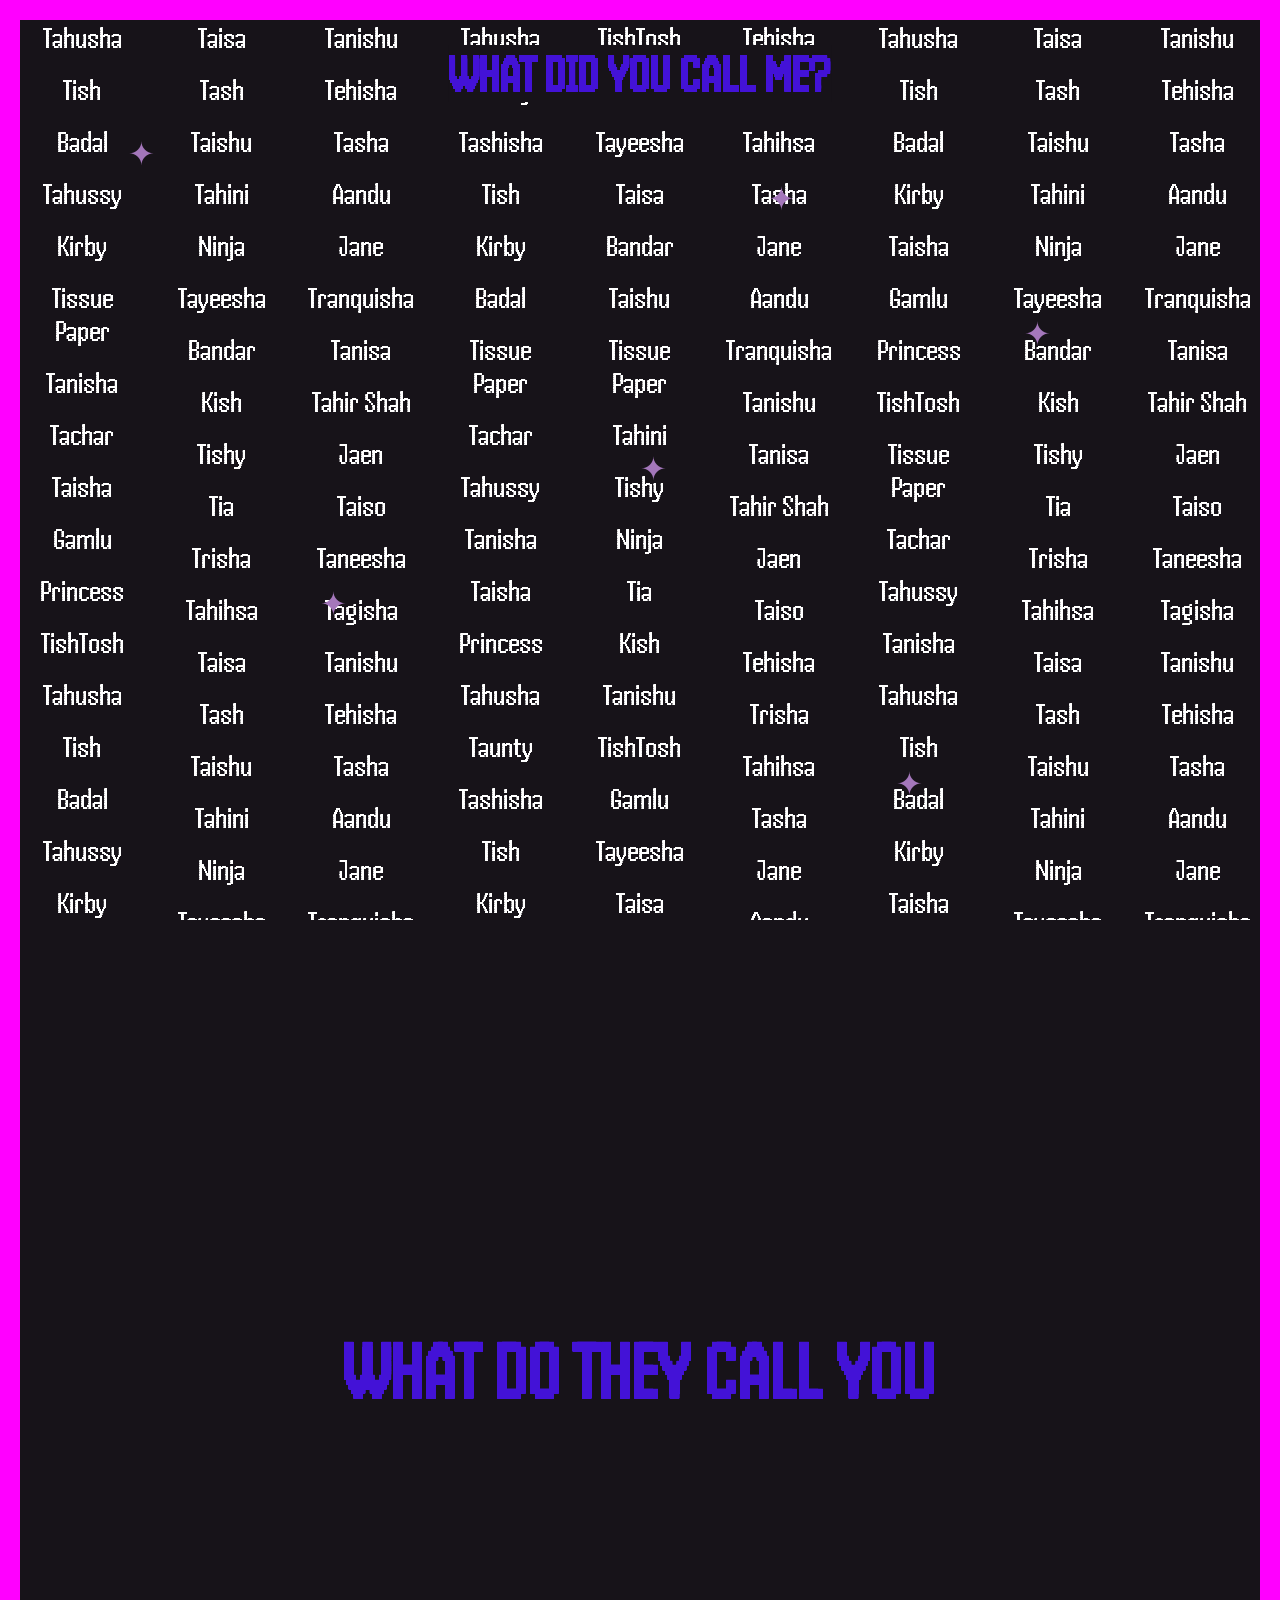
<file: index.html>
<!doctype html>
<html lang="en">
  <head>
    <meta charset="UTF-8" />
    <meta name="viewport" content="width=device-width, initial-scale=1.0" />

    <title>What Did You Call Me?</title>

    <link rel="stylesheet" href="style.css" />

    <style>
      @import url("https://fonts.googleapis.com/css2?family=Handjet:wght@100..900&display=swap");
    </style>
  </head>

  <body>
    <h1 class="main-title">WHAT DID YOU CALL ME?</h1>

    <div class="name-wall">
      <!-- COLUMN 1 -->

      <div class="column up">
        <p>Tahusha</p>
        <p>Tish</p>
        <p>Badal</p>
        <p>Tahussy</p>
        <p>Kirby</p>
        <p>Tissue Paper</p>
        <p>Tanisha</p>
        <p>Tachar</p>
        <p>Taisha</p>
        <p>Gamlu</p>
        <p>Princess</p>
        <p>TishTosh</p>
        <p>Tahusha</p>
        <p>Tish</p>
        <p>Badal</p>
        <p>Tahussy</p>
        <p>Kirby</p>
        <p>Tissue Paper</p>
        <p>Tanisha</p>
        <p>Tachar</p>
        <p>Taisha</p>
        <p>Gamlu</p>
        <p>Princess</p>
        <p>TishTosh</p>
      </div>

      <!-- COLUMN 2 -->

      <div class="column down">
        <p>Taisa</p>
        <p>Tash</p>
        <p>Taishu</p>
        <p>Tahini</p>
        <p>Ninja</p>
        <p>Tayeesha</p>
        <p>Bandar</p>
        <p>Kish</p>
        <p>Tishy</p>
        <p>Tia</p>
        <p>Trisha</p>
        <p>Tahihsa</p>
        <p>Taisa</p>
        <p>Tash</p>
        <p>Taishu</p>
        <p>Tahini</p>
        <p>Ninja</p>
        <p>Tayeesha</p>
        <p>Bandar</p>
        <p>Kish</p>
        <p>Tishy</p>
        <p>Tia</p>
        <p>Trisha</p>
        <p>Tahihsa</p>
      </div>

      <!-- COLUMN 3 -->

      <div class="column up">
        <p>Tanishu</p>
        <p>Tehisha</p>
        <p>Tasha</p>
        <p>Aandu</p>
        <p>Jane</p>
        <p>Tranquisha</p>
        <p>Tanisa</p>
        <p>Tahir Shah</p>
        <p>Jaen</p>
        <p>Taiso</p>
        <p>Taneesha</p>
        <p>Tagisha</p>
        <p>Tanishu</p>
        <p>Tehisha</p>
        <p>Tasha</p>
        <p>Aandu</p>
        <p>Jane</p>
        <p>Tranquisha</p>
        <p>Tanisa</p>
        <p>Tahir Shah</p>
        <p>Jaen</p>
        <p>Taiso</p>
        <p>Taneesha</p>
        <p>Tagisha</p>
      </div>

      <!-- COLUMN 4 -->

      <div class="column down">
        <p>Tahusha</p>
        <p>Taunty</p>
        <p>Tashisha</p>
        <p>Tish</p>
        <p>Kirby</p>
        <p>Badal</p>
        <p>Tissue Paper</p>
        <p>Tachar</p>
        <p>Tahussy</p>
        <p>Tanisha</p>
        <p>Taisha</p>
        <p>Princess</p>
        <p>Tahusha</p>
        <p>Taunty</p>
        <p>Tashisha</p>
        <p>Tish</p>
        <p>Kirby</p>
        <p>Badal</p>
        <p>Tissue Paper</p>
        <p>Tachar</p>
        <p>Tahussy</p>
        <p>Tanisha</p>
        <p>Taisha</p>
        <p>Princess</p>
      </div>

      <!-- COLUMN 5 -->

      <div class="column up">
        <p>TishTosh</p>
        <p>Gamlu</p>
        <p>Tayeesha</p>
        <p>Taisa</p>
        <p>Bandar</p>
        <p>Taishu</p>
        <p>Tissue Paper</p>
        <p>Tahini</p>
        <p>Tishy</p>
        <p>Ninja</p>
        <p>Tia</p>
        <p>Kish</p>
        <p>Tanishu</p>
        <p>TishTosh</p>
        <p>Gamlu</p>
        <p>Tayeesha</p>
        <p>Taisa</p>
        <p>Bandar</p>
        <p>Taishu</p>
        <p>Tahini</p>
        <p>Tishy</p>
        <p>Ninja</p>
        <p>Tia</p>
        <p>Kish</p>
        <p>Tanishu</p>
      </div>

      <!-- COLUMN 6 -->

      <div class="column down">
        <p>Tehisha</p>
        <p>Trisha</p>
        <p>Tahihsa</p>
        <p>Tasha</p>
        <p>Jane</p>
        <p>Aandu</p>
        <p>Tranquisha</p>
        <p>Tanishu</p>
        <p>Tanisa</p>
        <p>Tahir Shah</p>
        <p>Jaen</p>
        <p>Taiso</p>
        <p>Tehisha</p>
        <p>Trisha</p>
        <p>Tahihsa</p>
        <p>Tasha</p>
        <p>Jane</p>
        <p>Aandu</p>
        <p>Tranquisha</p>
        <p>Tanishu</p>
        <p>Tanisa</p>
        <p>Tahir Shah</p>
        <p>Jaen</p>
        <p>Taiso</p>
      </div>

      <!-- COLUMN 7 -->

      <div class="column up">
        <p>Tahusha</p>
        <p>Tish</p>
        <p>Badal</p>
        <p>Kirby</p>
        <p>Taisha</p>
        <p>Gamlu</p>
        <p>Princess</p>
        <p>TishTosh</p>
        <p>Tissue Paper</p>
        <p>Tachar</p>
        <p>Tahussy</p>
        <p>Tanisha</p>
        <p>Tahusha</p>
        <p>Tish</p>
        <p>Badal</p>
        <p>Kirby</p>
        <p>Taisha</p>
        <p>Gamlu</p>
        <p>Princess</p>
        <p>TishTosh</p>
        <p>Tissue Paper</p>
        <p>Tachar</p>
        <p>Tahussy</p>
        <p>Tanisha</p>
      </div>

      <!-- COLUMN 8 -->

      <div class="column down">
        <p>Taisa</p>
        <p>Tash</p>
        <p>Taishu</p>
        <p>Tahini</p>
        <p>Ninja</p>
        <p>Tayeesha</p>
        <p>Bandar</p>
        <p>Kish</p>
        <p>Tishy</p>
        <p>Tia</p>
        <p>Trisha</p>
        <p>Tahihsa</p>
        <p>Taisa</p>
        <p>Tash</p>
        <p>Taishu</p>
        <p>Tahini</p>
        <p>Ninja</p>
        <p>Tayeesha</p>
        <p>Bandar</p>
        <p>Kish</p>
        <p>Tishy</p>
        <p>Tia</p>
        <p>Trisha</p>
        <p>Tahihsa</p>
      </div>

      <!-- COLUMN 9 -->

      <div class="column up">
        <p>Tanishu</p>
        <p>Tehisha</p>
        <p>Tasha</p>
        <p>Aandu</p>
        <p>Jane</p>
        <p>Tranquisha</p>
        <p>Tanisa</p>
        <p>Tahir Shah</p>
        <p>Jaen</p>
        <p>Taiso</p>
        <p>Taneesha</p>
        <p>Tagisha</p>
        <p>Tanishu</p>
        <p>Tehisha</p>
        <p>Tasha</p>
        <p>Aandu</p>
        <p>Jane</p>
        <p>Tranquisha</p>
        <p>Tanisa</p>
        <p>Tahir Shah</p>
        <p>Jaen</p>
        <p>Taiso</p>
        <p>Taneesha</p>
        <p>Tagisha</p>
      </div>
    </div>

    <section class="call-you">
      <a href="nickname.html">WHAT DO THEY CALL YOU</a>
    </section>

    <!-- DECORATIVE STARS -->
<div class="stars">
    <span class="star star1">✦</span>
    <span class="star star2">✦</span>
    <span class="star star3">✦</span>
    <span class="star star4">✦</span>
    <span class="star star5">✦</span>
    <span class="star star6">✦</span>
</div>

    <div class="popup" id="popup">
      <button class="popup-close" id="popup-close">x</button>
      <h2 id="popup-name"></h2>
      <p id="popup-desc"></p>
    </div>

    <script src="script.js"></script>
  </body>
</html>
</file>
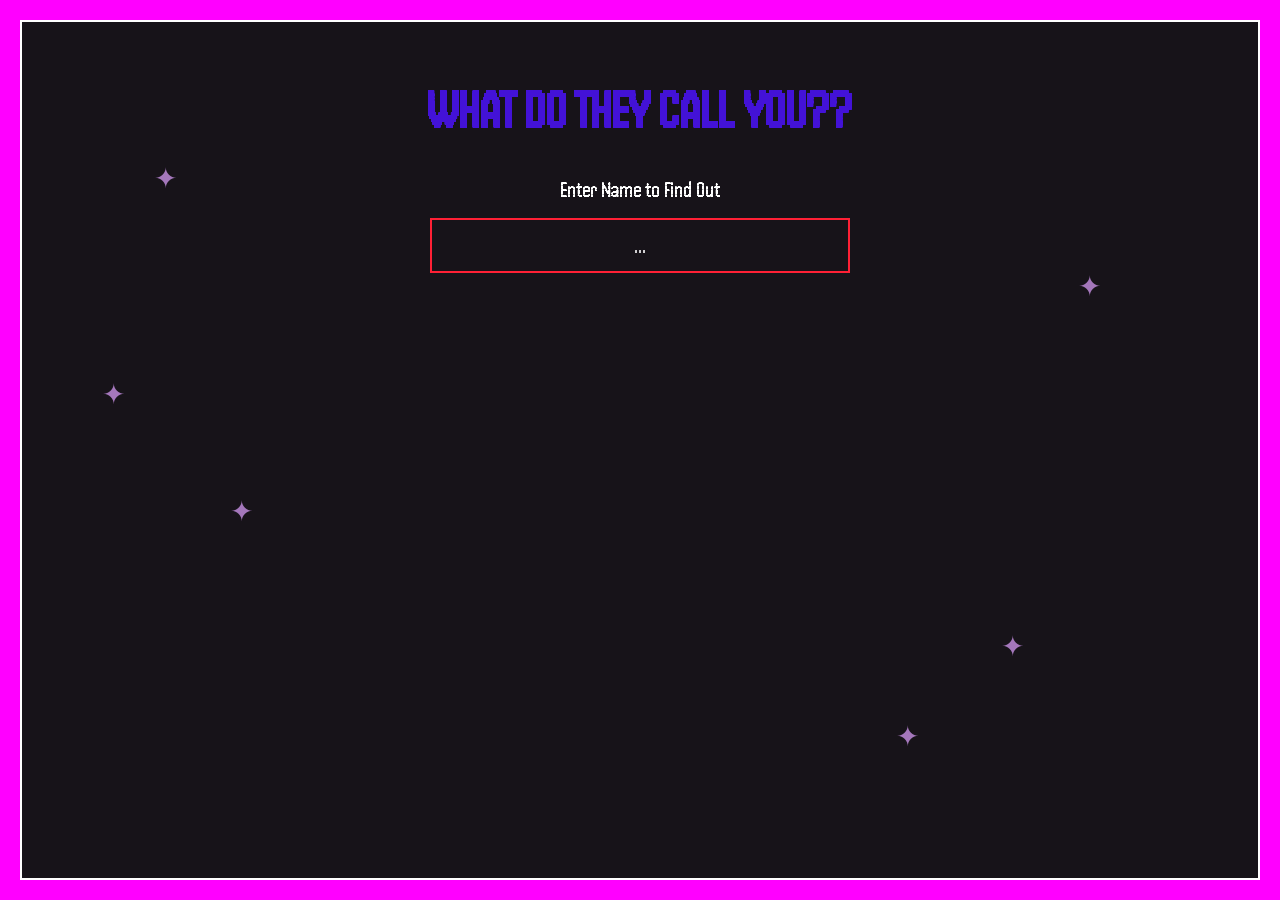
<file: nickname.html>
<!doctype html>
<html lang="en">
  <head>
    <meta charset="UTF-8" />
    <meta name="viewport" content="width=device-width, initial-scale=1.0" />
    <title>What Do They Call You?</title>

    <style>
      @import url("https://fonts.googleapis.com/css2?family=Handjet:wght@100..900&display=swap");

      * {
        box-sizing: border-box;
      }

      body {
        margin: 0;
        min-height: 100vh;
        padding: 60px 20px;

        background-color: #171319;
        color: white;
        font-family: "Handjet", sans-serif;

        border: 20px solid #ff00ff;
        box-shadow: inset 0 0 0 2px #ffffff;

        text-align: center;
      }

      h1 {
        margin: 0 0 40px;
        color: #4312d7;
        font-size: clamp(28px, 5vw, 52px);
        font-weight: 900;
      }

      h1 a {
        color: inherit;
        text-decoration: none;
      }

      h1 a:hover {
        color: #ff2035;
      }

      .label {
        margin: 0 0 16px;
        font-size: 22px;
        font-weight: 400;
      }

      #nameInput {
        display: block;
        width: min(420px, 90%);
        margin: 0 auto 40px;
        padding: 12px 16px;

        background: transparent;
        border: 2px solid #ff2035;
        color: white;
        font-family: "Handjet", sans-serif;
        font-size: 24px;
        text-align: center;
        outline: none;
      }

      #nameInput::placeholder {
        color: white;
        opacity: 0.8;
      }

      #status {
        margin: 0 0 20px;
        font-size: 18px;
        color: #a477bb;
        min-height: 1.2em;
      }

      #results {
        display: flex;
        flex-direction: column;
        align-items: center;
        gap: 10px;
      }

      .tag {
        background: none;
        border: none;
        padding: 0;
        margin: 0;

        color: white;
        font-family: "Handjet", sans-serif;
        font-size: 28px;
        font-weight: 500;
        cursor: pointer;
      }

      .tag:hover {
        color: #b17ac4;
      }

      .star {
        position: fixed;
        z-index: 0;
        color: #a477bb;
        font-size: 28px;
        pointer-events: none;
      }

      .star1 {
        top: 18%;
        left: 12%;
      }

      .star2 {
        top: 30%;
        right: 14%;
      }

      .star3 {
        top: 55%;
        left: 18%;
      }

      .star4 {
        top: 70%;
        right: 20%;
      }

      .star5 {
        top: 42%;
        left: 8%;
      }

      .star6 {
        top: 80%;
        left: 70%;
      }

      .content {
        position: relative;
        z-index: 1;
      }
    </style>
  </head>

  <body>
    <span class="star star1">✦</span>
    <span class="star star2">✦</span>
    <span class="star star3">✦</span>
    <span class="star star4">✦</span>
    <span class="star star5">✦</span>
    <span class="star star6">✦</span>

    <div class="content">
      <h1>
        <a href="index.html">WHAT DO THEY CALL YOU??</a>
      </h1>

      <p class="label">Enter Name to Find Out</p>

      <input
        type="text"
        id="nameInput"
        placeholder="..."
        maxlength="60"
      />

      <p id="status"></p>

      <div id="results"></div>
    </div>

    <script>
      const API_URL = "https://studio-name.onrender.com/api/nicknames";

      let nameInput = document.getElementById("nameInput");
      let resultsDiv = document.getElementById("results");
      let status = document.getElementById("status");

      // generate nicknames when user presses Enter
      nameInput.addEventListener("keydown", (e) => {
        if (e.key === "Enter") {
          fetchNicknames();
        }
      });

      async function fetchNicknames() {
        let name = nameInput.value.trim();

        if (!name) {
          status.innerText = "Please enter your name!";
          return;
        }

        status.innerText = "thinking...";
        resultsDiv.innerHTML = "";

        try {
          let url =
            API_URL +
            "?name=" +
            encodeURIComponent(name) +
            "&vibe=all&count=10";

          let res = await fetch(url);

          if (!res.ok) {
            throw new Error("Server error");
          }

          let data = await res.json();

          if (data.success && data.nicknames && data.nicknames.length > 0) {
            status.innerText = "";

            for (let i = 0; i < data.nicknames.length; i++) {
              let tag = document.createElement("button");
              tag.className = "tag";
              tag.innerText = data.nicknames[i].nickname;

              tag.addEventListener("click", () => {
                copyNick(data.nicknames[i].nickname);
              });

              resultsDiv.appendChild(tag);
            }
          } else {
            status.innerText = "No nicknames found. Try again!";
          }
        } catch (err) {
          status.innerText = "Couldn't connect. Please try again.";
        }
      }

      async function copyNick(name) {
        try {
          await navigator.clipboard.writeText(name);
          status.innerText = 'Copied "' + name + '"!';
        } catch (err) {
          status.innerText = 'Your nickname is "' + name + '"!';
        }
      }
    </script>
  </body>
</html>
</file>
<file: style.css>
* {
  box-sizing: border-box;
}

body {
  margin: 0;
  width: 100%;
  min-height: 200vh;

  background-color: #171319;
  color: white;
  font-family: "Handjet", sans-serif;

  border: 20px solid #ff00ff;
}

/* MAIN HEADING */

.main-title {
  position: absolute;
  top: 5%;
  left: 50%;
  transform: translateX(-50%);
  z-index: 10;

  margin: 0;
  color: #4312d7;
  font-size: clamp(36px, 4vw, 65px);
  font-weight: 900;
  background-color: #171319;
  text-align: center;
  white-space: nowrap;
  pointer-events: none;
}

/* SECOND SECTION */

.call-you {
  min-height: 100vh;
  display: flex;
  align-items: center;
  justify-content: center;
  padding: 40px 20px;
}

.call-you a {
  margin: 0;
  color: #4312d7;
  font-size: 80px;
  font-weight: 900;
  text-align: center;
  text-decoration: none;
}

.call-you a:hover {
  color: #ff2035;
}

/* NAME WALL */

.name-wall {
  display: grid;
  grid-template-columns: repeat(9, minmax(0, 1fr));
  gap: 15px;

  width: 100%;
  height: 100vh;
  overflow: hidden;
}

/* COLUMNS */

.column {
  min-width: 0;
  text-align: center;
  font-size: 30px;
}

/* INDIVIDUAL NAMES */

.column p {
  margin: 0 0 15px;
  padding: 2px 4px;
  cursor: pointer;
}

.column p:hover {
  color: #b17ac4;
  outline: 2px solid #ff2035;
}

/* NAME POPUP */

.popup {
  display: none;
  position: fixed;
  top: 50%;
  left: 50%;
  transform: translate(-50%, -50%);
  z-index: 20;

  width: 400px;
  padding: 28px 32px;

  background: #f5e000;
  border: 2px solid #ffffff;
  color: #000000;
  font-family: "Handjet", sans-serif;
}

.popup-close {
  position: absolute;
  top: 8px;
  right: 12px;

  margin: 0;
  padding: 0;
  border: none;
  background: none;

  color: #000000;
  font-family: inherit;
  font-size: 28px;
  cursor: pointer;
}

.popup h2 {
  margin: 0 0 12px;
  font-size: 28px;
  font-weight: 700;
}

.popup p {
  margin: 0;
  font-size: 20px;
  font-weight: 400;
  line-height: 1.35;
}

/* MOVING UP */

.up {
  animation: moveUp 20s linear infinite;
}

/* MOVING DOWN */

.down {
  animation: moveDown 20s linear infinite;
}

.paused .column {
  animation-play-state: paused;
}

/* ANIMATIONS */

@keyframes moveUp {
  from {
    transform: translateY(0);
  }

  to {
    transform: translateY(-50%);
  }
}

@keyframes moveDown {
  from {
    transform: translateY(-50%);
  }

  to {
    transform: translateY(0);
  }
}

@keyframes starBlink {
  from {
    opacity: 1;
  }

  to {
    opacity: 0;
  }
}

/* DIFFERENT SPEEDS */

.column:nth-child(3n) {
  animation-duration: 25s;
}

.column:nth-child(4n) {
  animation-duration: 18s;
}

/* PURPLE STARS */

.star {
  position: absolute;
  z-index: 5;
  color: #a477bb;
  font-size: 32px;
  animation: starBlink 1.2s ease-in-out infinite alternate;
}

.star1 {
  top: 15%;
  left: 10%;
  animation-delay: 0s;
}

.star2 {
  top: 35%;
  left: 80%;
  animation-delay: 0.3s;
}

.star3 {
  top: 65%;
  left: 25%;
  animation-delay: 0.7s;
}

.star4 {
  top: 85%;
  left: 70%;
  animation-delay: 0.15s;
}

.star5 {
  top: 50%;
  left: 50%;
  animation-delay: 0.5s;
}

.star6 {
  top: 20%;
  left: 60%;
  animation-delay: 0.9s;
}

/* SMALLER SCREENS */

/* @media (max-width: 700px) {
  .name-wall {
    grid-template-columns: repeat(9, 120px);
  }

  .column {
    font-size: 23px;
  }

  h1 {
    top: 8%;
    width: 90%;
    font-size: 36px;
    white-space: normal;
  }
} */
</file>
